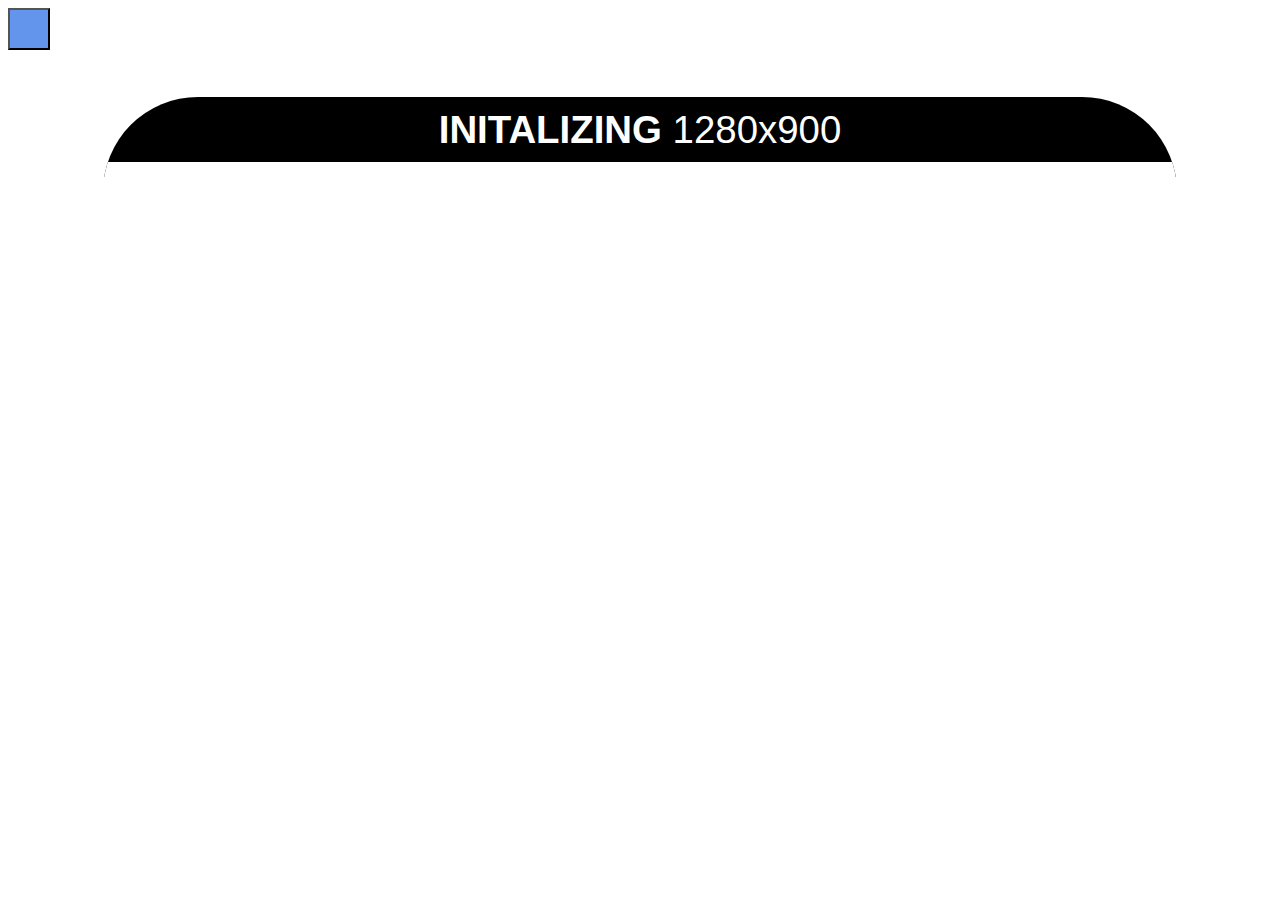
<file: index.html>
<!DOCTYPE html>

<body id="body">

    <head>
        <link href="style.css" rel="stylesheet"
    </head>
    
    <div class = "buttons">
        <button id="override-button">
            <div class="decal"></div>
            <div class="dropdown-content" id="hidden-tutor-list">
                <!-- Hidden List goes here-->
            </div>
        </button>
    </div>


    <div class="main-lists" id="main-div"> 
        <p id="tutoring-center">
            <b>Tutoring Center</b>
         </p>
        <p id="day-of-the-week">
            
        </p>
        <ul id="tutor-list">
            <!-- The present tutors are here-->
        </ul>
    </div>

    <div>

    </div>

</body>

<script src="tutorJS.js"></script>
</file>
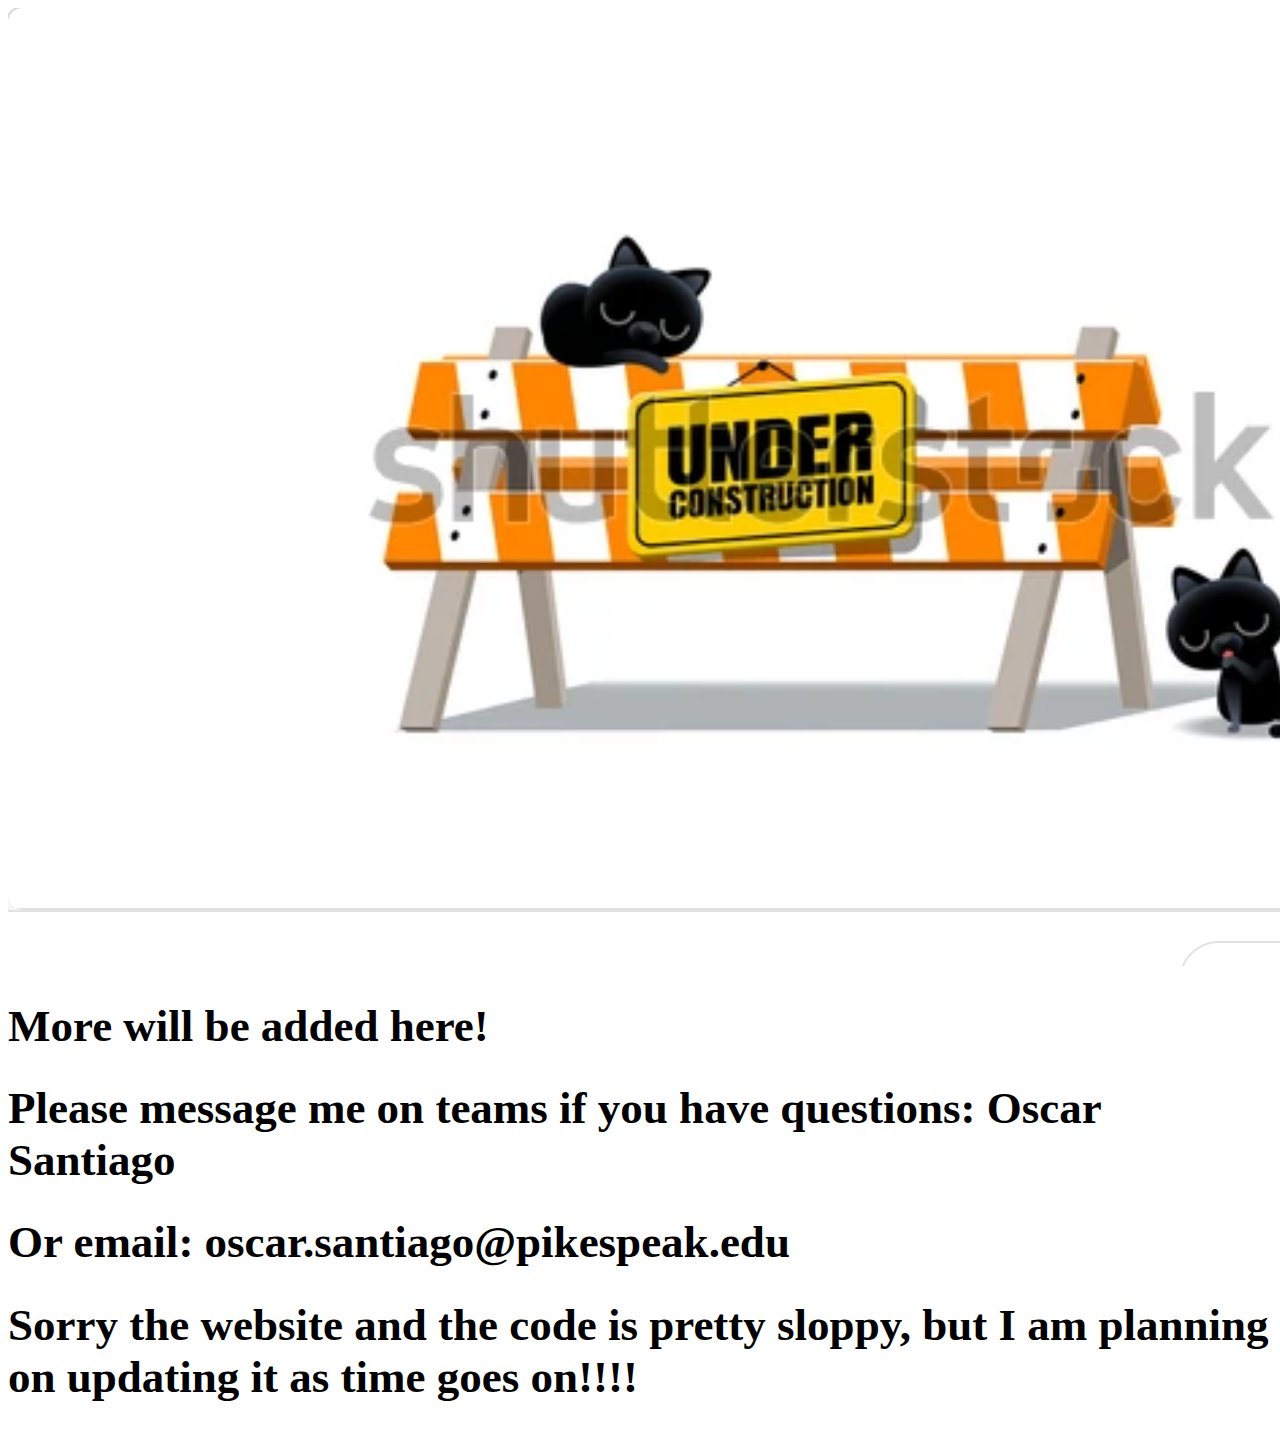
<file: help/index.html>
<!DOCTYPE html>

<body>

    <head>
        <link href="style.css" rel="stylesheet"
    </head>

    <div id="under-construction">
        <img src="cat.png" alt="Under Construction with Cat pictures :]">
    </div>

    <h1>
        More will be added here! 
    </h1>
    <h1>
        Please message me on teams if you have questions: Oscar Santiago
    </h1>
    <h1>
        Or email: oscar.santiago@pikespeak.edu
    </h1>
    <h1>
        Sorry the website and the code is pretty sloppy, but I am planning on updating it as time goes on!!!!
    </h1>
</body>
</file>
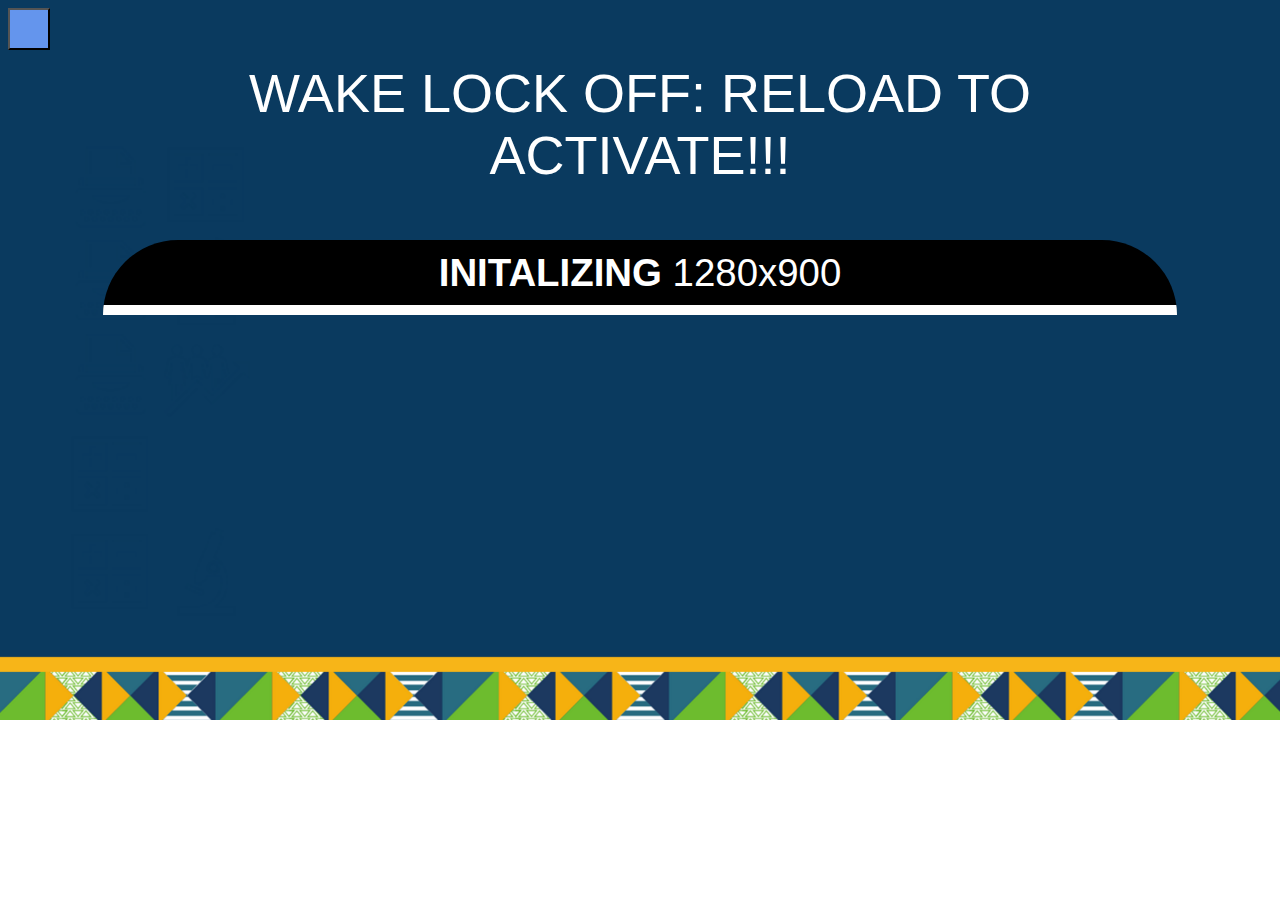
<file: rampart_campus/index.html>
<!DOCTYPE html>

<body id="body">

    <title>
        Rampart Campus
    </title>
    
    <head>
        <link href="style.css" rel="stylesheet"
    </head>
    
    <div class = "buttons">
        <button id="override-button">
            <div class="decal"></div>
            <div class="dropdown-content" id="hidden-tutor-list">
                <!-- Hidden List goes here-->
            </div>
        </button>
    </div>


    <div class="main-lists" id="main-div"> 
        <p id="tutoring-center">
            <b></b>
         </p>
        <p id="day-of-the-week">
            
        </p>
        <ul id="tutor-list">
            <!-- The present tutors are here-->
        </ul>
    </div>

    <div>

    </div>

</body>

<script src="tutorJS.js"></script>
</file>
<file: style.css>
body{
    display:grid;
    grid-template-columns: 1fr 11.3fr 1fr;
    background-image:url("https://github.com/PPSCTutoring/PPSCTutoring.github.io/blob/main/bgimage.png?raw=true") ;
    background-size: cover;
    background-repeat: no-repeat;
}

#override-button{
    display: inline-block;
    position: relative;
    font-size:30px;
    background-color: cornflowerblue;
    padding: 20% 20%;
    z-index: 0;
}

.dropdown-content{
    display: none;
    font-size: 200%;
    position: absolute;
    background: #42cbf5;
    max-height: fit-content;
    border-radius: 10px;
    margin-top: 0.5%;
    grid-column: 1 / 2;
    padding-right: 10px;
    z-index: 1;
    color:white;
    cursor: pointer;
    max-width: fit-content;
    list-style-type: none;
    box-shadow: 22px 10px 6px 0px rgba(0,0,0,0.75);
    -webkit-box-shadow: 22px 10px 6px 0px rgba(0,0,0,0.75);
    -moz-box-shadow: 22px 10px 6px 0px rgba(0,0,0,0.75);
}


.dropdown-content li{
    border-radius: 5%;
    margin-left: 3%;
    margin-right: 3%;
}

.dropdown-content li:nth-child(1){
    margin-top: 5px;
}

.dropdown-content li:nth-last-child(1){
    margin-bottom: 5px;
}

.dropdown-content li:hover{
    background-color: #f2cbf5;
    display: block;
}


#tutoring-center{
    font-family: Arial;
    color: white;
    font-size: 6vh;
    padding:0%;
    text-align:center;
    margin:auto;
    margin-bottom: .5%;
    margin-top: 2%;
}


.main-lists{
    font-family: sans-serif;
}

#day-of-the-week{
    background-color: black;
    color: white;
    text-align: center;
    font-size: 3vw;
    margin-top: 0%;
    margin-bottom: 0%;
    border-bottom: white solid;
    border-bottom-width: 30px;
    margin:auto;
    padding-top: 1%;
    padding-bottom:1%;
    border-top-left-radius: 175px;
    border-top-right-radius: 175px;
}


#tutor-list{
    color: white;
    background-color:#0c4a66;
    font-family: Helvetica;
    list-style-type: none;
    font-size: 3vh;
    margin: auto;
    padding:0%;
    text-align: left;
    border-bottom-left-radius: 175px;
    border-bottom-right-radius: 175px;
}

#tutor-list li{
    display: grid;
    grid-template-columns: 2fr 3fr 1fr;
    padding-left: 15%;
    padding-top: .5%;
    padding-bottom: .5%;

}

#tutor-list p{
    margin:0;
    padding:0;
}

#tutor-list li:nth-child(even){
    background: #155e83;
    
}

#tutor-list span{
    font-size: 6vh;
    padding-left: 5%;
    padding-right: 5%;
}

#tutor-list li:nth-last-child(1){
    border-bottom-left-radius: 175px;
    border-bottom-right-radius: 175px;
}
</file>
<file: help/style.css>
h1{
    font-size: 5vh;
}
</file>
<file: rampart_campus/style.css>
body{
    display:grid;
    grid-template-columns: 1fr 11.3fr 1fr;
    background-image:url("/bgimage.png") ;
    background-size: cover;
    background-repeat: no-repeat;
}

#override-button{
    display: inline-block;
    position: relative;
    font-size:30px;
    background-color: cornflowerblue;
    padding: 20% 20%;
    z-index: 0;
}

.dropdown-content{
    display: none;
    font-size: 200%;
    position: absolute;
    background: #42cbf5;
    max-height: fit-content;
    border-radius: 10px;
    margin-top: 0.5%;
    grid-column: 1 / 2;
    padding-right: 10px;
    z-index: 1;
    color:white;
    cursor: pointer;
    max-width: fit-content;
    list-style-type: none;
    box-shadow: 22px 10px 6px 0px rgba(0,0,0,0.75);
    -webkit-box-shadow: 22px 10px 6px 0px rgba(0,0,0,0.75);
    -moz-box-shadow: 22px 10px 6px 0px rgba(0,0,0,0.75);
}


.dropdown-content li{
    border-radius: 5%;
    margin-left: 3%;
    margin-right: 3%;
}

.dropdown-content li:nth-child(1){
    margin-top: 5px;
}

.dropdown-content li:nth-last-child(1){
    margin-bottom: 5px;
}

.dropdown-content li:hover{
    background-color: #f2cbf5;
    display: block;
}


#tutoring-center{
    font-family: Arial;
    color: white;
    font-size: 6vh;
    padding:0%;
    text-align:center;
    margin:auto;
    margin-bottom: .5%;
    margin-top: 2%;
}


.main-lists{
    font-family: sans-serif;
}

#day-of-the-week{
    background-color: black;
    color: white;
    text-align: center;
    font-size: 3vw;
    margin-top: 0%;
    margin-bottom: 0%;
    border-bottom: white solid;
    border-bottom-width: 10px;
    margin:auto;
    padding-top: 1%;
    padding-bottom:1%;
    border-top-left-radius: 175px;
    border-top-right-radius: 175px;
}


#tutor-list{
    color: white;
    background-color:#0c4a66;
    font-family: Helvetica;
    list-style-type: none;
    font-size: 2.3vw;
    margin: auto;
    padding:0%;
    text-align: left;
    border-bottom-left-radius: 90px;
    border-bottom-right-radius: 90px;
}

#tutor-list li{
    display: grid;
    grid-template-columns: .5fr 1.5fr 5fr;
    padding-left: 10%;

}

#tutor-list p{
    margin:0;
    padding-top: 2.5%;
}

#tutor-list li:nth-child(even){
    background: #155e83;
}

#tutor-list span{
    display: inline-block;
    font-size: 5.4vh;
    padding-left: 5%;
    padding-right: 5%;
    padding-top: 3%;
}

#tutor-list li:nth-last-child(1){
    border-bottom-left-radius: 90px;
    border-bottom-right-radius: 90px;
}
</file>
